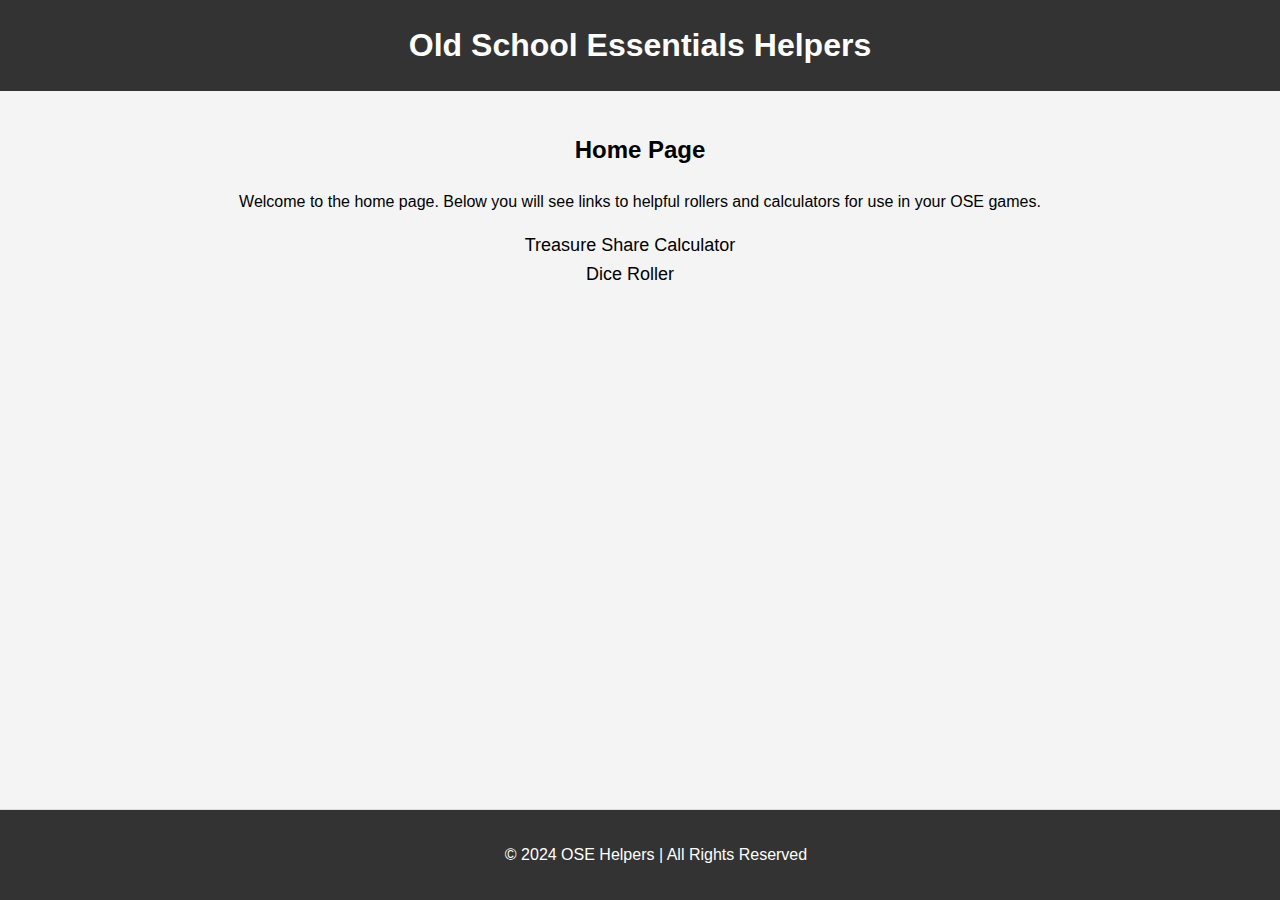
<file: index.html>
<!DOCTYPE html>
<html lang="en">
<head>
    <meta charset="UTF-8">
    <meta content="width=device-width, initial-scale=1.0" name="viewport">
    <title>Home Page</title>
    <link href="styles.css" rel="stylesheet">
</head>
<body>
<header>
    <h1>Old School Essentials Helpers</h1>
</header>
<main>
    <h2>Home Page</h2>
    <p>Welcome to the home page. Below you will see links to helpful rollers and calculators for use in your OSE
        games.</p>
    <nav>
        <ul>
            <li><a href="retcalc.html">Treasure Share Calculator</a></li>
            <li><a href="diceroller.html">Dice Roller</a></li>
        </ul>
    </nav>
</main>

<footer id="footer-placeholder"></footer>
<script src="footer.js"></script>
</body>
</html>
</file>
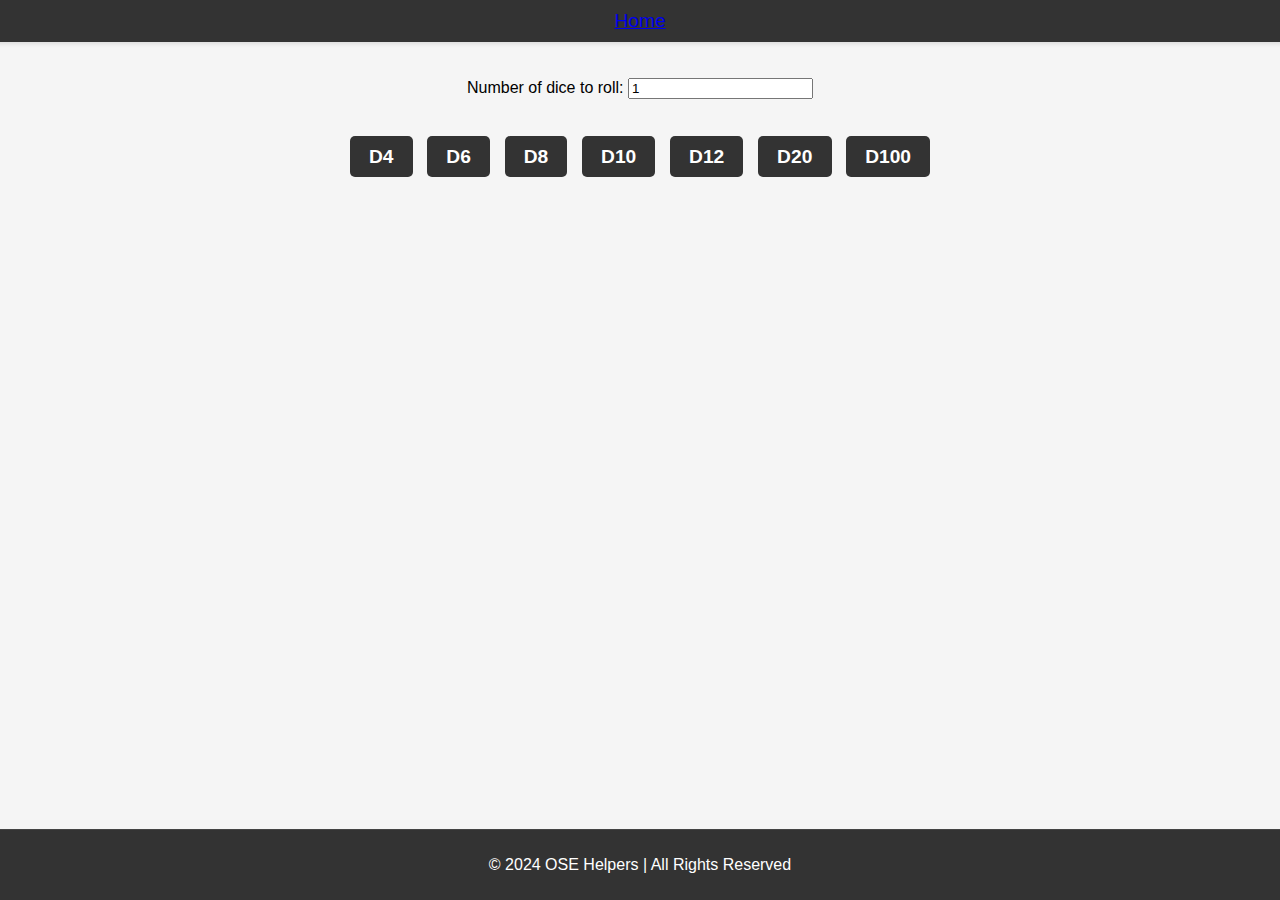
<file: diceroller.html>
<!DOCTYPE html>
<html lang="en">
<head>
    <meta charset="UTF-8">
    <meta content="width=device-width, initial-scale=1.0" name="viewport">
    <title>Dice Roller</title>
    <link href="diceroller.css" rel="stylesheet">
</head>

<body>
<header>
    <a href="index.html">Home</a>
</header>
<div class="container">
    <p>
        <label for="diceCount">
            Number of dice to roll:
            <input id="diceCount" type="number" min="1" value="1">
        </label>
    </p>
    <p>
        <button data-roll="d4">D4</button>
        <button data-roll="d6">D6</button>
        <button data-roll="d8">D8</button>
        <button data-roll="d10">D10</button>
        <button data-roll="d12">D12</button>
        <button data-roll="d20">D20</button>
        <button data-roll="d100">D100</button>
    </p>
</div>

<div aria-live="polite" id="result"></div>
<script src="diceroller.js"></script>

<footer id="footer-placeholder"></footer>
<script src="footer.js"></script>
</body>
</html>
</file>
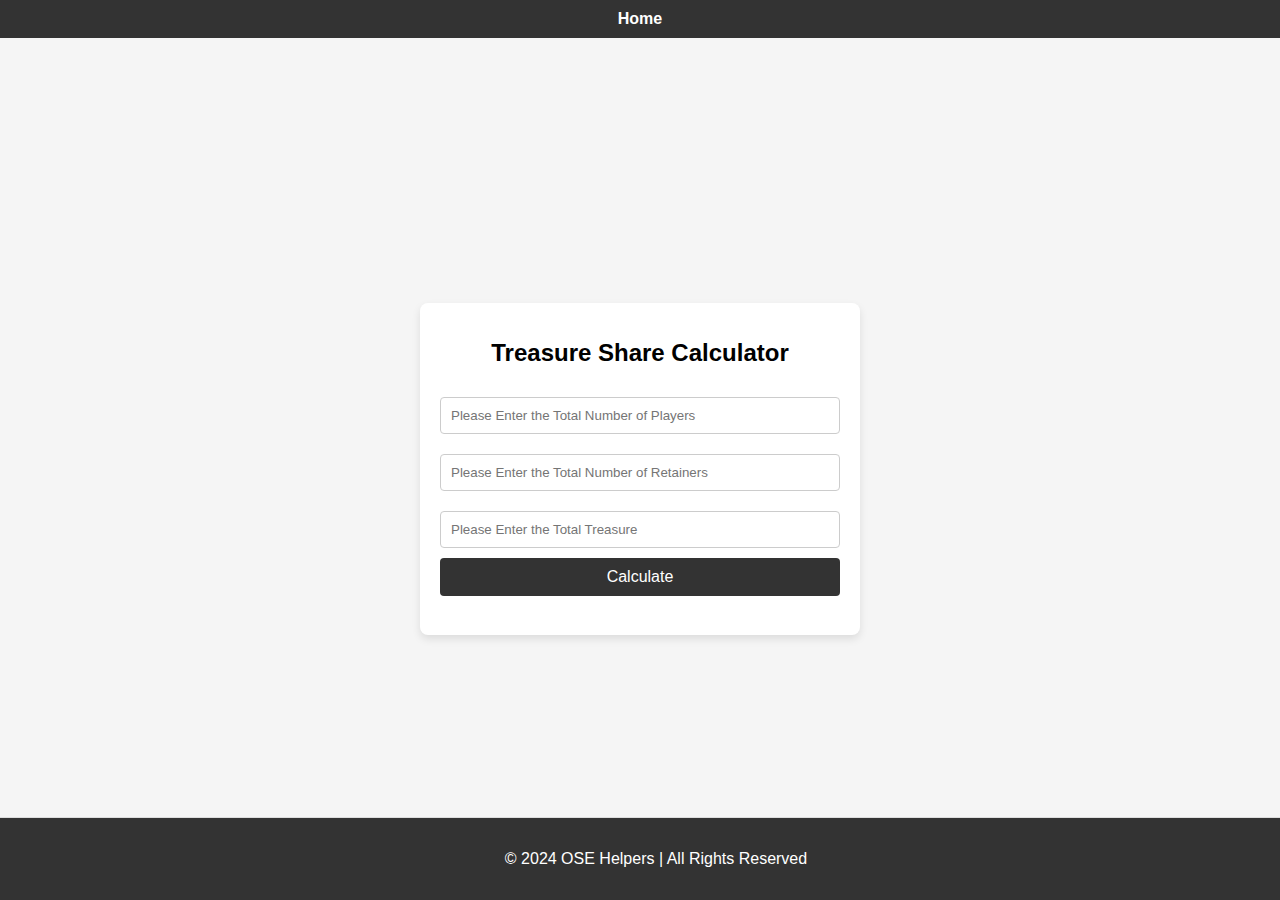
<file: retcalc.html>
<!DOCTYPE html>
<html lang="en">
<head>
    <meta charset="UTF-8">
    <meta name="viewport" content="width=device-width, initial-scale=1.0">
    <title>Treasure Share Calculator</title>
    <link rel="stylesheet" href="retcalcstyles.css">
</head>

<body>
<header>
    <a href="index.html">Home</a>
</header>
<div class="container">
    <div class="box">
        <h1>Treasure Share Calculator</h1>
        <label for="playerNum"></label><input type="number" id="playerNum" placeholder="Please Enter the Total Number of Players">
        <label for="retainerNum"></label><input type="number" id="retainerNum" placeholder="Please Enter the Total Number of Retainers">
        <label for="totalTreasure"></label><input type="number" id="totalTreasure" placeholder="Please Enter the Total Treasure">

        <button onclick="calculate()">Calculate</button>
        <h2 id="result"></h2>
    </div>
</div>
<script src="retcalc.js"></script>

<footer id="footer-placeholder"></footer>
<script src="footer.js"></script>
</body>
</html>
</file>
<file: styles.css>
/* Basic styles for the page */
body {
    font-family: Arial, sans-serif;
    line-height: 1.6;
    margin: 0;
    padding: 0;
    background-color: #f4f4f4;
}

header {
    background: #333;
    color: white;
    padding: 20px;
    text-align: center;
}

h1 {
    margin: 0;
}

nav ul {
    list-style: none;
    padding: 0;
}

nav ul li {
    margin-right: 20px;
}

nav a {
    color: black;
    text-decoration: none;
    font-size: 18px;
}

nav a:hover {
    text-decoration: underline;
}

main {
    padding: 20px;
    text-align: center;
}

footer {
    background-color: #333;
    color: white;
    text-align: center;
    padding: 1rem;
    position: fixed;
    bottom: 0;
    width: 100%;
    border-top: 1px solid #ddd;
}
</file>
<file: diceroller.css>
/* General Body Styling */
body {
    font-family: Arial, sans-serif;
    margin: 0;
    padding: 0;
    background-color: #f5f5f5;
    display: flex;
    flex-direction: column;
    align-items: center; /* Centers content horizontally */
    height: 100vh;
}

/* Header Styling (Full-Width) */
header {
    background-color: #333;
    color: white;
    text-align: center;
    padding: 10px 20px;
    font-size: 1.2em;
    box-shadow: 0 2px 4px rgba(0, 0, 0, 0.1); /* Slight shadow for depth */
    width: 100vw; /* Ensures full viewport width */
    position: relative;
    left: 0;
    margin: 0;
}

/* Footer Styling (Older Version) */
footer {
    background-color: #333;
    color: white;
    text-align: center;
    padding: 10px;
    position: static;
    width: 100%;
    margin-top: auto; /* Pushes footer to the bottom naturally */
    border-top: 1px solid #444;
}

/* Container Styling */
.container {
    position: relative;
    display: flex;
    flex-direction: column; /* Ensures elements are stacked vertically */
    align-items: center; /* Centers content horizontally */
    margin-top: 20px; /* Adds spacing below the header */
    width: 100%; /* Ensures the container spans the width */
    max-width: 600px; /* Adds a max-width for better layout on large screens */
}

/* Paragraphs Styling */
.paragraph1, .paragraph2 {
    position: relative;
    width: 100%;
    text-align: center;
    margin: 10px 0; /* Adds vertical spacing */
    font-size: 1em;
}

.paragraph1 {
    margin-top: 0; /* Adjusts spacing for the first paragraph */
}

.paragraph2 {
    margin-top: 10px; /* Adds space below the first paragraph */
}

/* Button Styling */
button {
    font-size: 1.2em; /* Adjust font size for readability */
    font-weight: bold;
    padding: 0.5em 1em;
    text-align: center;
    background-color: #333;
    color: white;
    border: none;
    border-radius: 5px;
    cursor: pointer;
    margin: 5px; /* Adds spacing between buttons */
    transition: background-color 0.3s ease;
}

button:hover {
    background-color: #555; /* Slightly lighter shade on hover */
}

/* Result Section Styling */
#result {
    font-size: 2em;
    font-weight: bold;
    text-align: center;
    margin: 20px 0;
}
</file>
<file: retcalcstyles.css>
body {
    font-family: Arial, sans-serif;
    margin: 0;
    padding: 0;
    background-color: #f5f5f5;
    display: flex;
    flex-direction: column;
    height: 100vh;
}

header {
    background-color: #333;
    color: white;
    text-align: center;
    padding: 10px 20px;
}

footer {
    background-color: #333;
    color: white;
    text-align: center;
    padding: 1rem;
    position: fixed;
    bottom: 0;
    width: 100%;
    border-top: 1px solid #ddd;
}

header a {
    color: #fff;
    text-decoration: none;
    font-weight: bold;
}

.container {
    flex: 1;
    display: flex;
    justify-content: center;
    align-items: center;
}

.box {
    background-color: white;
    box-shadow: 0 4px 8px rgba(0, 0, 0, 0.1);
    border-radius: 8px;
    padding: 20px;
    text-align: center;
    width: 100%;
    max-width: 400px;
}

h1 {
    font-size: 24px;
    margin-bottom: 20px;
}

input {
    width: 100%;
    padding: 10px;
    margin: 10px 0;
    border: 1px solid #ccc;
    border-radius: 4px;
    box-sizing: border-box;
}

button {
    width: 100%;
    padding: 10px;
    background-color: #333;
    color: white;
    border: none;
    border-radius: 4px;
    font-size: 16px;
    cursor: pointer;
}

button:hover {
    background-color: #555;
}
</file>
